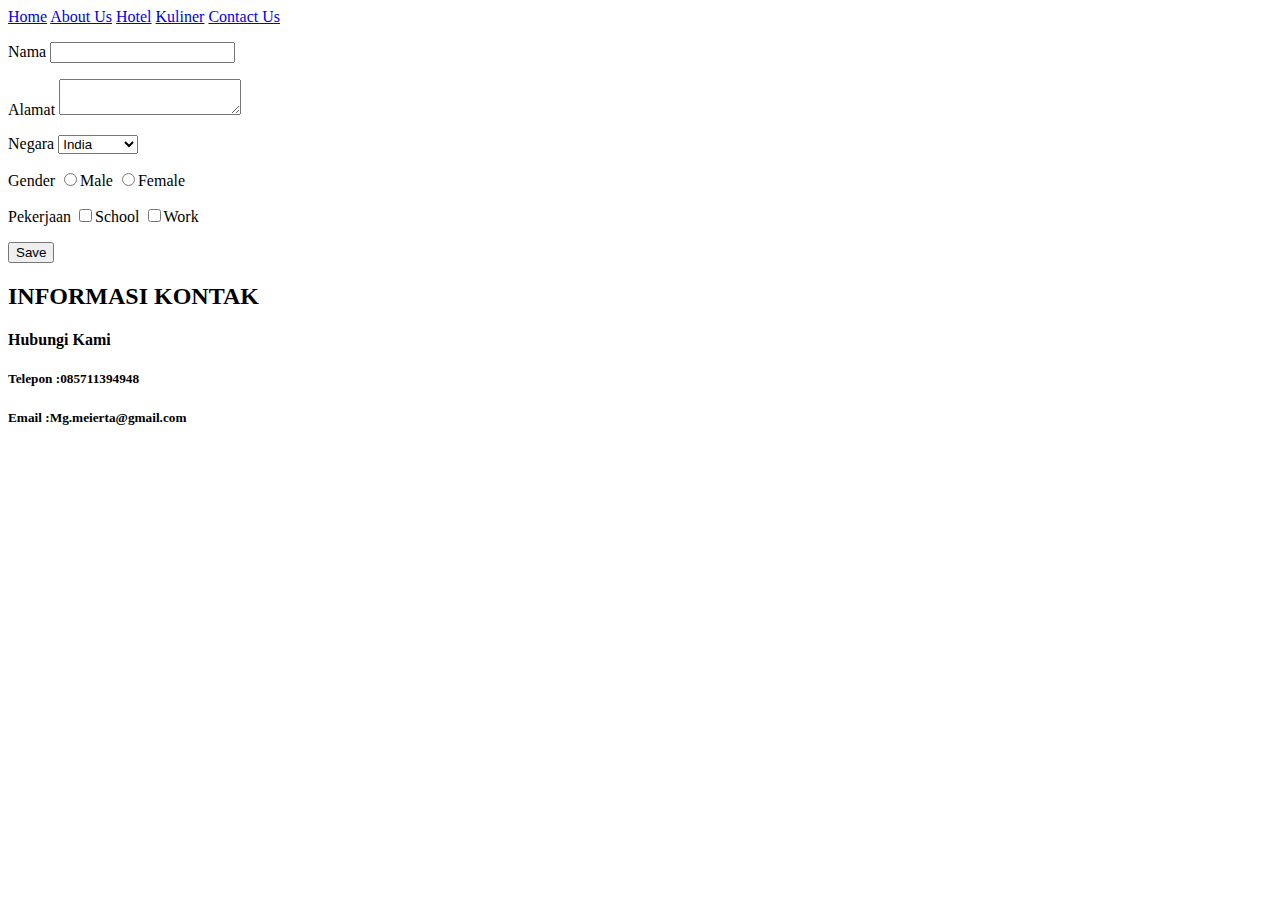
<file: contact.html>
<!DOCTYPE html > 
<html>
  <head>
      <title>Erta-Contact</title> 
  </head>
  <body>
      <a href="index.html">Home</a>
      <a href="about.html">About Us</a>
      <a href="hotel.html">Hotel</a>
    <a href="kuliner.html">Kuliner</a>
      <a href="contact.html">Contact Us</a>
<form>
        <p>
            <label for="Nama">Nama</label>
            <input type="text" name="Nama">
        </p>                
        <p>   
            <label for="Alamat">Alamat</label> 
            <textarea name="Alamat"></textarea>  
        </p>
        <p>
            <label for="Negara">Negara</label>  
            <select name="Negara">
               <option>India</option> 
               <option>Indonesia</option> 
            </select> 
        </p>  
        <p>
            <label for="gender">Gender</label>
            <input type="radio" name="gender" value="male">Male</label>
            <input type="radio" name="gender" value="female">Female</label>   
        </p>  
        <p>
            <label>Pekerjaan</label>
            <input type="checkbox" name="school"><label for="school">School</label>
           <input type="checkbox" name="work"><label for="work">Work</label>                   
        </p>                                   
         <button>Save</button>               
    </form>   
<h2>INFORMASI KONTAK</h2>
<h4>Hubungi Kami</h4>
<h5>Telepon :085711394948</h5>
<h5>Email :Mg.meierta@gmail.com<h5>
  

    
    
    
     
  </body>



</html>
</file>
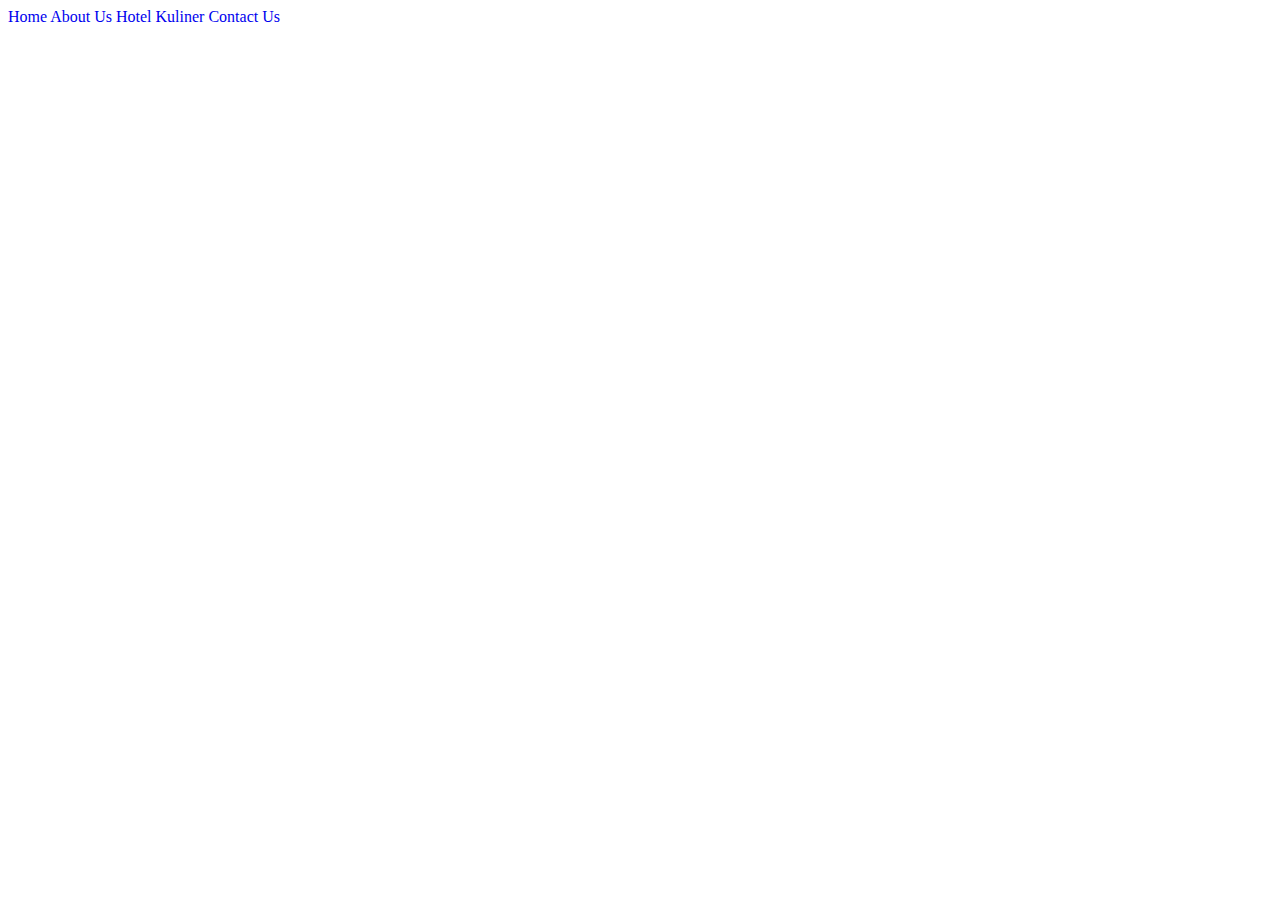
<file: kuliner.html>
<!DOCTYPE html > 
<html>
  <head>
      <title>Erta-Kuliner</title> 
     <link href="css/try.css" rel="stylesheet">

  </head>
  <body>
      <a href="index.html">Home</a>
      <a href="about.html">About Us</a>
      <a href="hotel.html">Hotel</a> 
      <a href="kuliner.html">Kuliner</a>
      <a href="contact.html">Contact Us</a>
</file>
<file: css/try.css>
@import url('https://fonts.googleapis.com/css?family=Abel');

h1 {
     color: red;
}

h3 {
     background-color:yellow;
     color:white;
}

a {
     text-decoration: none;
}

img {
    float: right;
}

.header {
     background-color: peach;
     font-family: 'Abel';
     widht: 100px;
     height: 60px;
     
}
</file>
